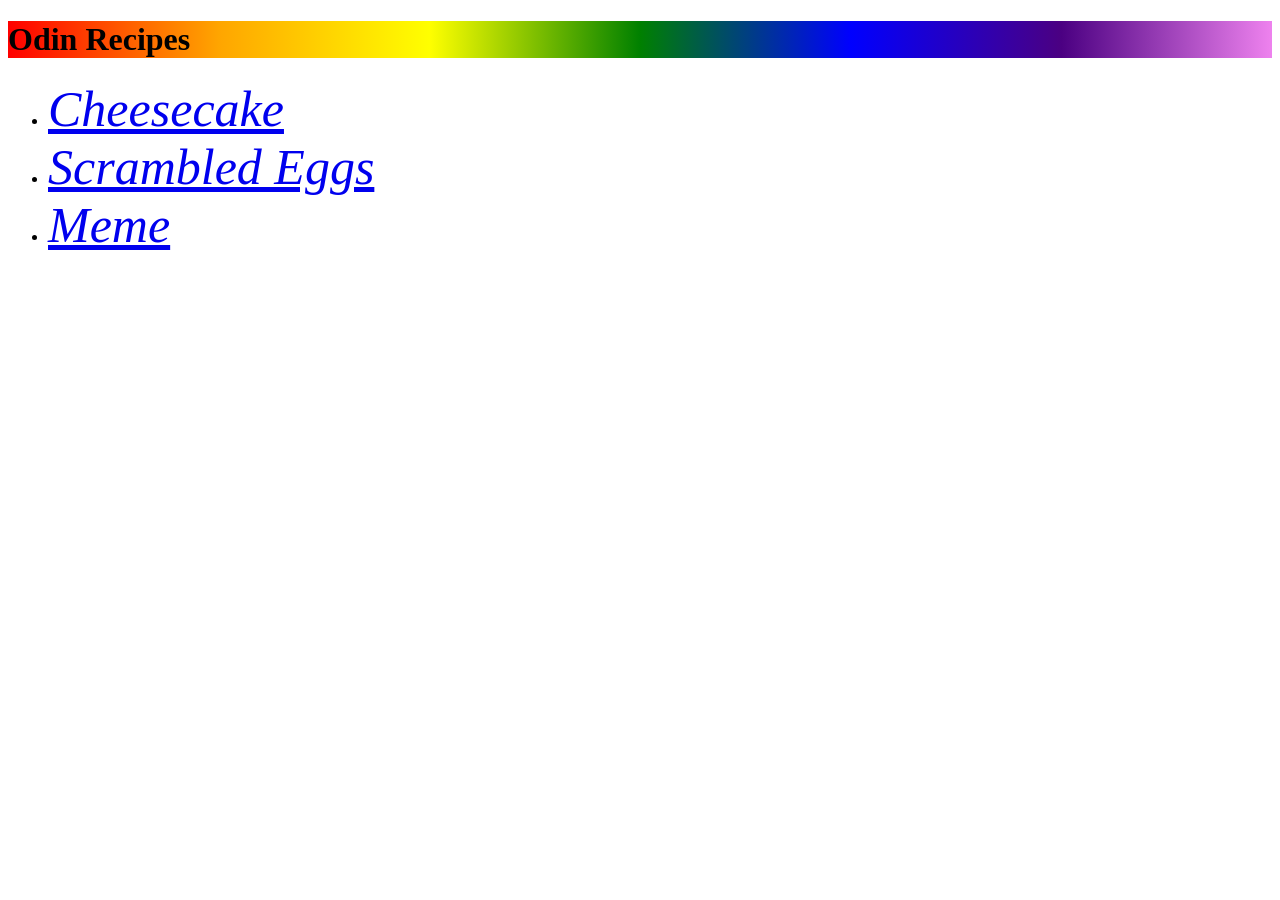
<file: index.html>
<!DOCTYPE html>
<html lang="en">
<head>
    <meta charset="UTF-8">
    <meta name="viewport" content="width=device-width, initial-scale=1.0">
    <title>Main Page</title>
    <link rel="stylesheet" href="css/styles.css">
</head>
<body>
    <h1>Odin Recipes</h1>
    <ul>
        <li><a href="recipes/cheesecake.html">Cheesecake</a></li>
        <li><a href="recipes/scrambled-eggs.html">Scrambled Eggs</a></li>
        <li><a href="recipes/meme.html">Meme</a></li>
    </ul>
</body>
</html>
</file>
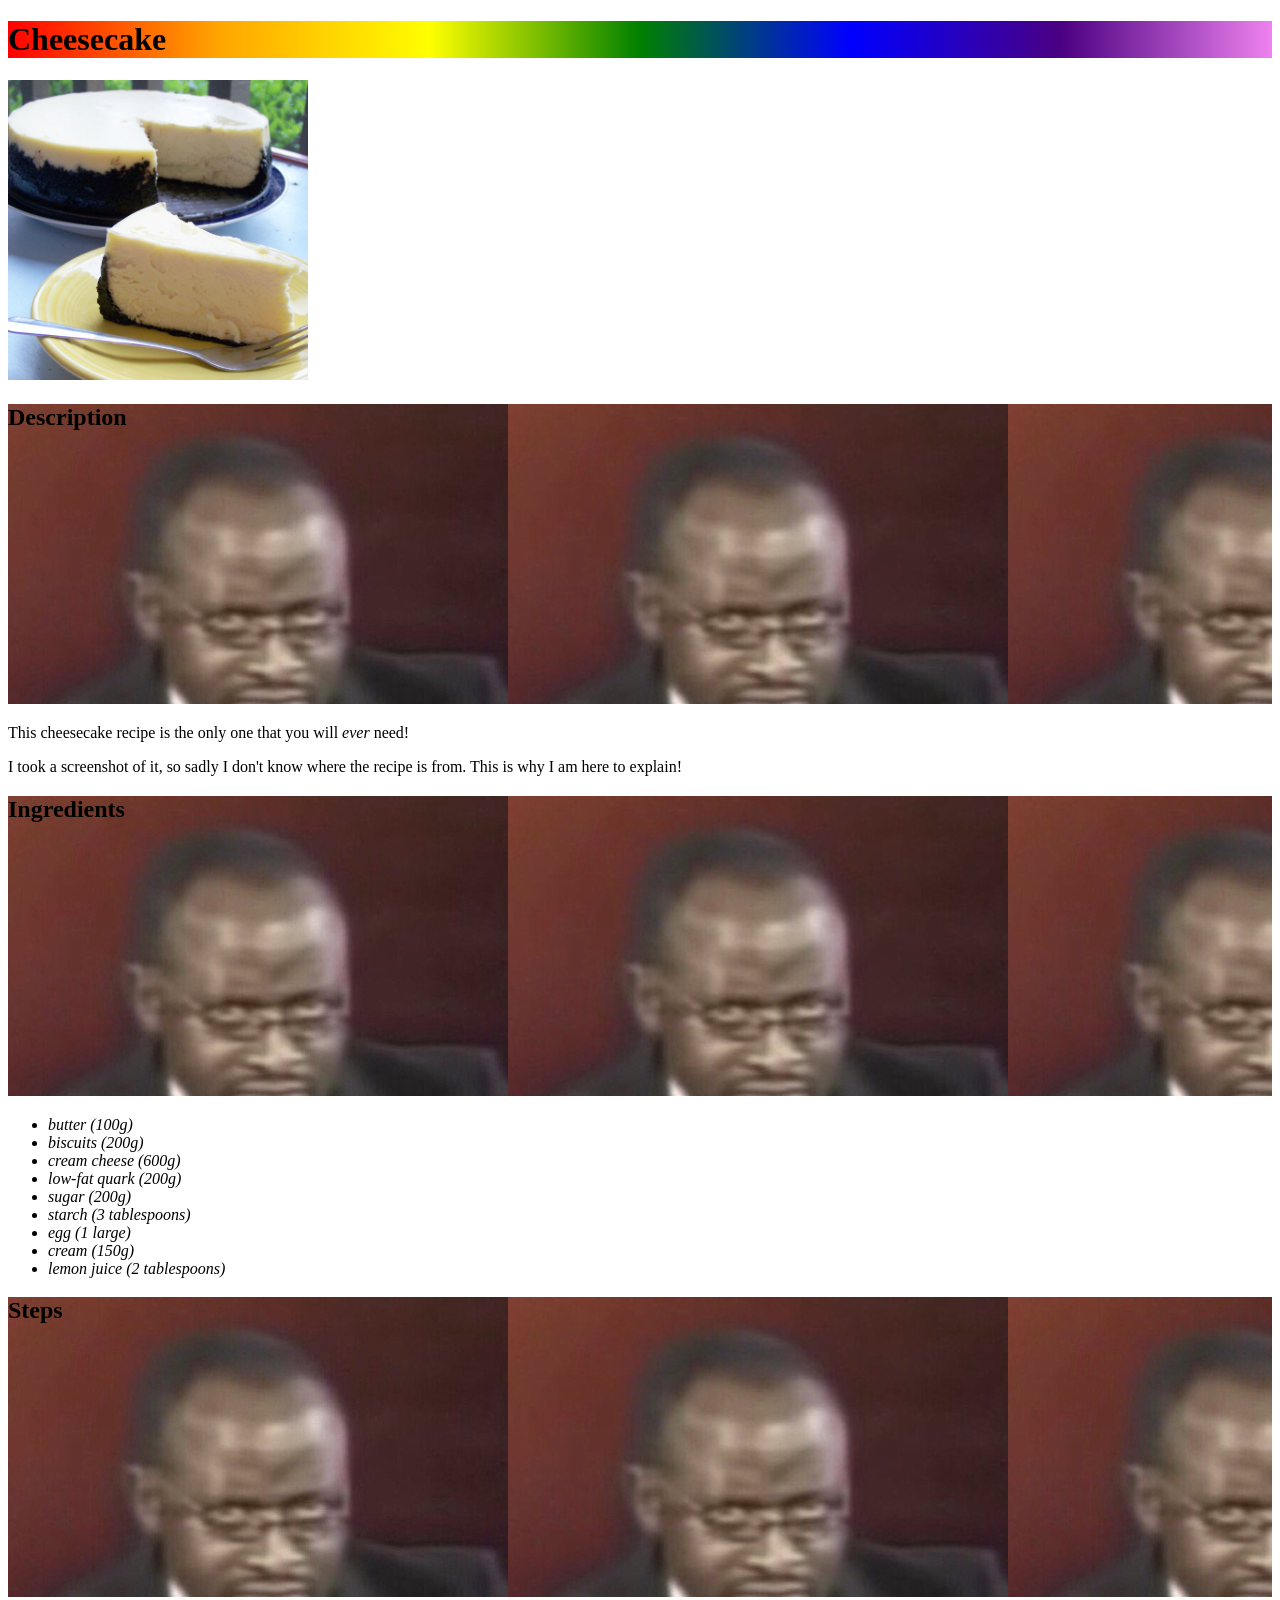
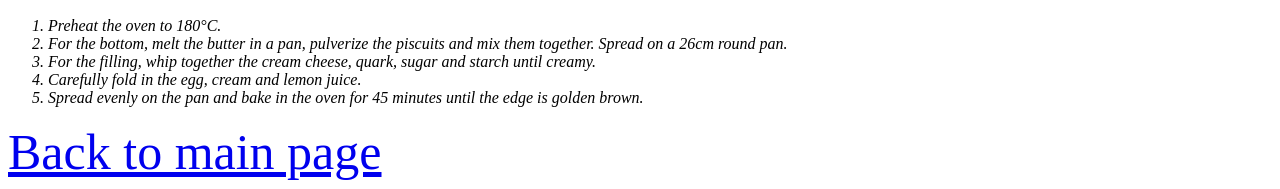
<file: recipes/cheesecake.html>
<!DOCTYPE html>
<html lang="en">
<head>
    <meta charset="UTF-8">
    <meta name="viewport" content="width=device-width, initial-scale=1.0">
    <title>Cheesecake</title>
    <link rel="stylesheet" href="../css/styles.css">
</head>
<body>
    <h1>Cheesecake</h1>
    <img src="../images/cheesecake.jpg" alt="Cheesecake" width="300">
    <h2>Description</h2>
    <p>This cheesecake recipe is the only one that you will <em>ever</em> need!</p>
    <p>I took a screenshot of it, so sadly I don't know where the recipe is from. This is why I am here to explain!</p>

    <h2>Ingredients</h2>
    <ul>
        <li>butter (100g)</li>
        <li>biscuits (200g)</li>
        <li>cream cheese (600g)</li>
        <li>low-fat quark (200g)</li>
        <li>sugar (200g)</li>
        <li>starch (3 tablespoons)</li>
        <li>egg (1 large)</li>
        <li>cream (150g)</li>
        <li>lemon juice (2 tablespoons)</li>
    </ul>

    <h2>Steps</h2>
    <ol>
        <li>Preheat the oven to 180°C.</li>
        <li>For the bottom, melt the butter in a pan, pulverize the piscuits and mix them together. Spread on a 26cm round pan.</li>
        <li>For the filling, whip together the cream cheese, quark, sugar and starch until creamy.</li>
        <li>Carefully fold in the egg, cream and lemon juice.</li>
        <li>Spread evenly on the pan and bake in the oven for 45 minutes until the edge is golden brown.</li>
    </ol>

    <a href="../index.html">Back to main page</a>
</body>
</html>
</file>
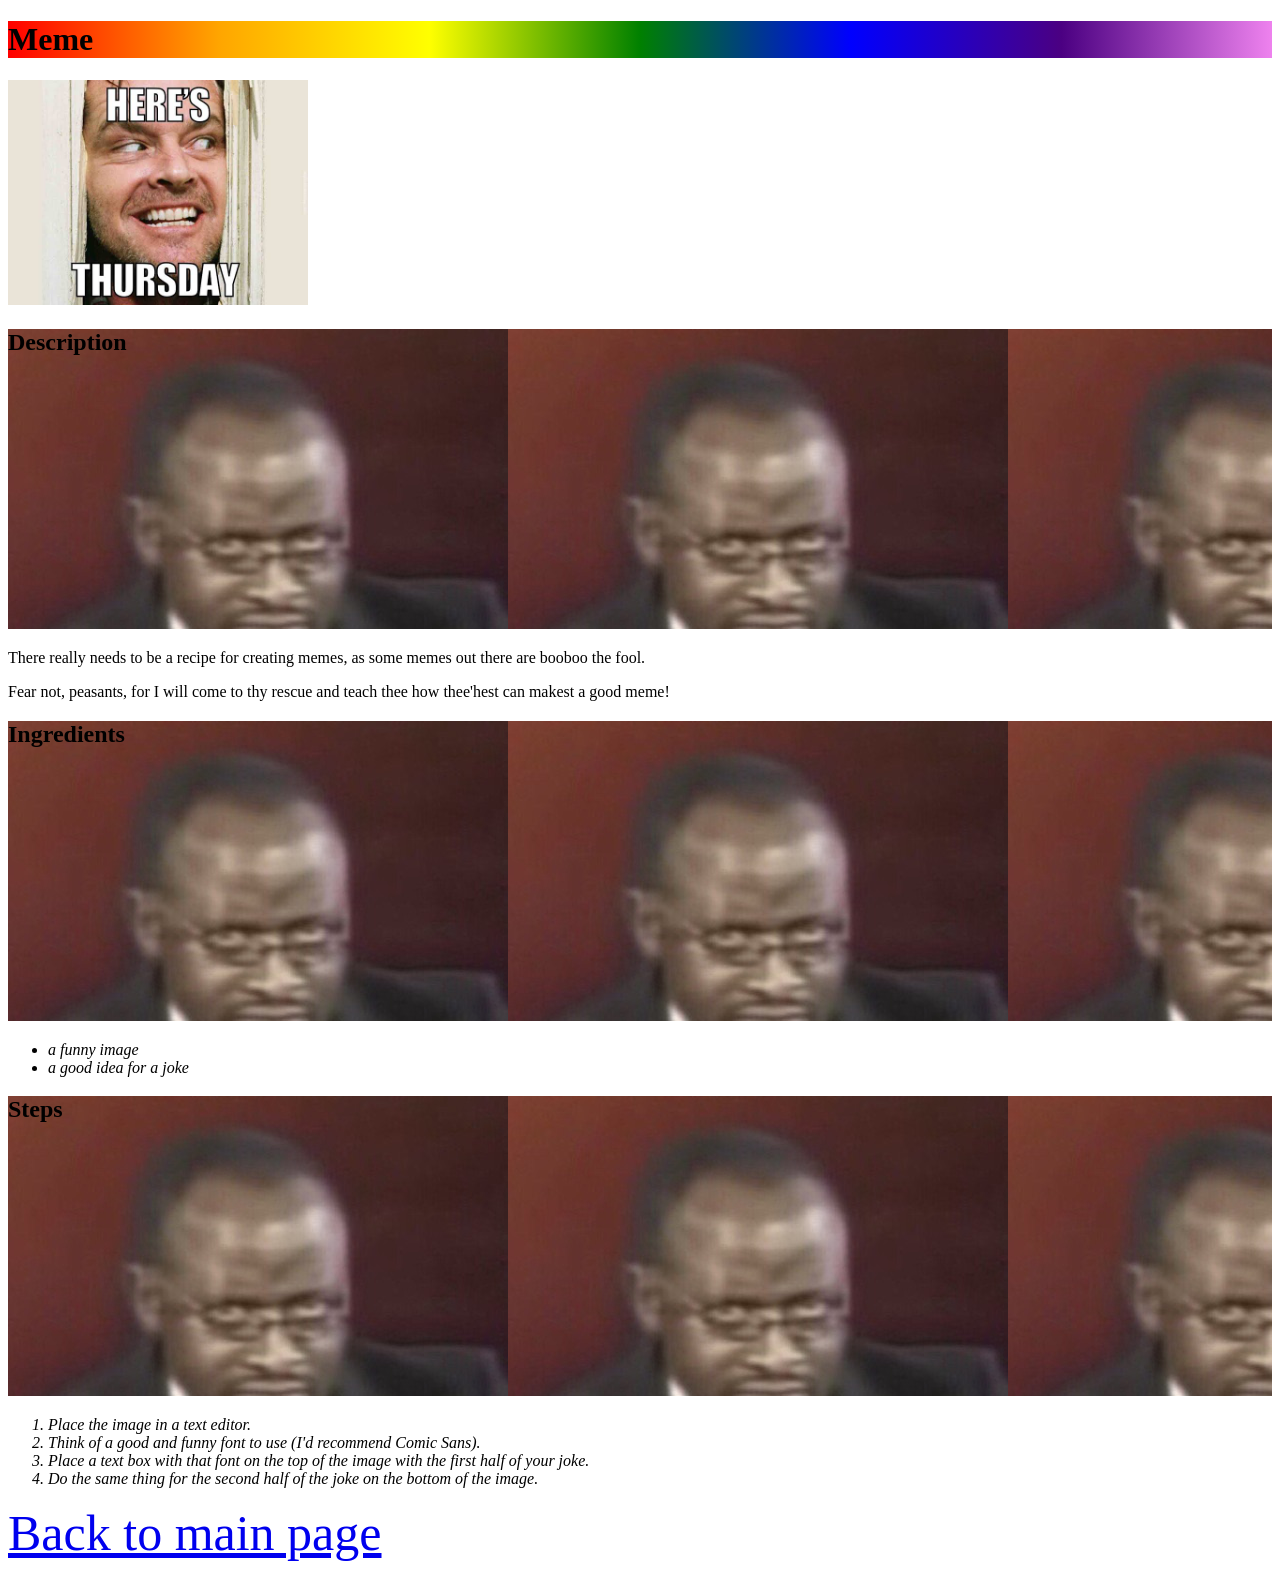
<file: recipes/meme.html>
<!DOCTYPE html>
<html lang="en">
<head>
    <meta charset="UTF-8">
    <meta name="viewport" content="width=device-width, initial-scale=1.0">
    <title>Meme</title>
    <link rel="stylesheet" href="../css/styles.css">
</head>
<body>
    <h1>Meme</h1>

    <img src="../images/meme.jpeg" alt="Meme of Jack from The Shining peeking through the hole in the door with top text &#34;Here&#39;s&#34; and bottom text &#34;Thursday&#34;." width="300">
    <h2>Description</h2>
    <p>There really needs to be a recipe for creating memes, as some memes out there are booboo the fool.</p>
    <p>Fear not, peasants, for I will come to thy rescue and teach thee how thee'hest can makest a good meme!</p>

    <h2>Ingredients</h2>
    <ul>
        <li>a funny image</li>
        <li>a good idea for a joke</li>
    </ul>
    
    <h2>Steps</h2>
    <ol>
        <li>Place the image in a text editor.</li>
        <li>Think of a good and funny font to use (I'd recommend <em>Comic Sans</em>).</li>
        <li>Place a text box with that font on the top of the image with the first half of your joke.</li>
        <li>Do the same thing for the second half of the joke on the bottom of the image.</li>
    </ol>

    <a href="../index.html">Back to main page</a>
</body>
</html>
</file>
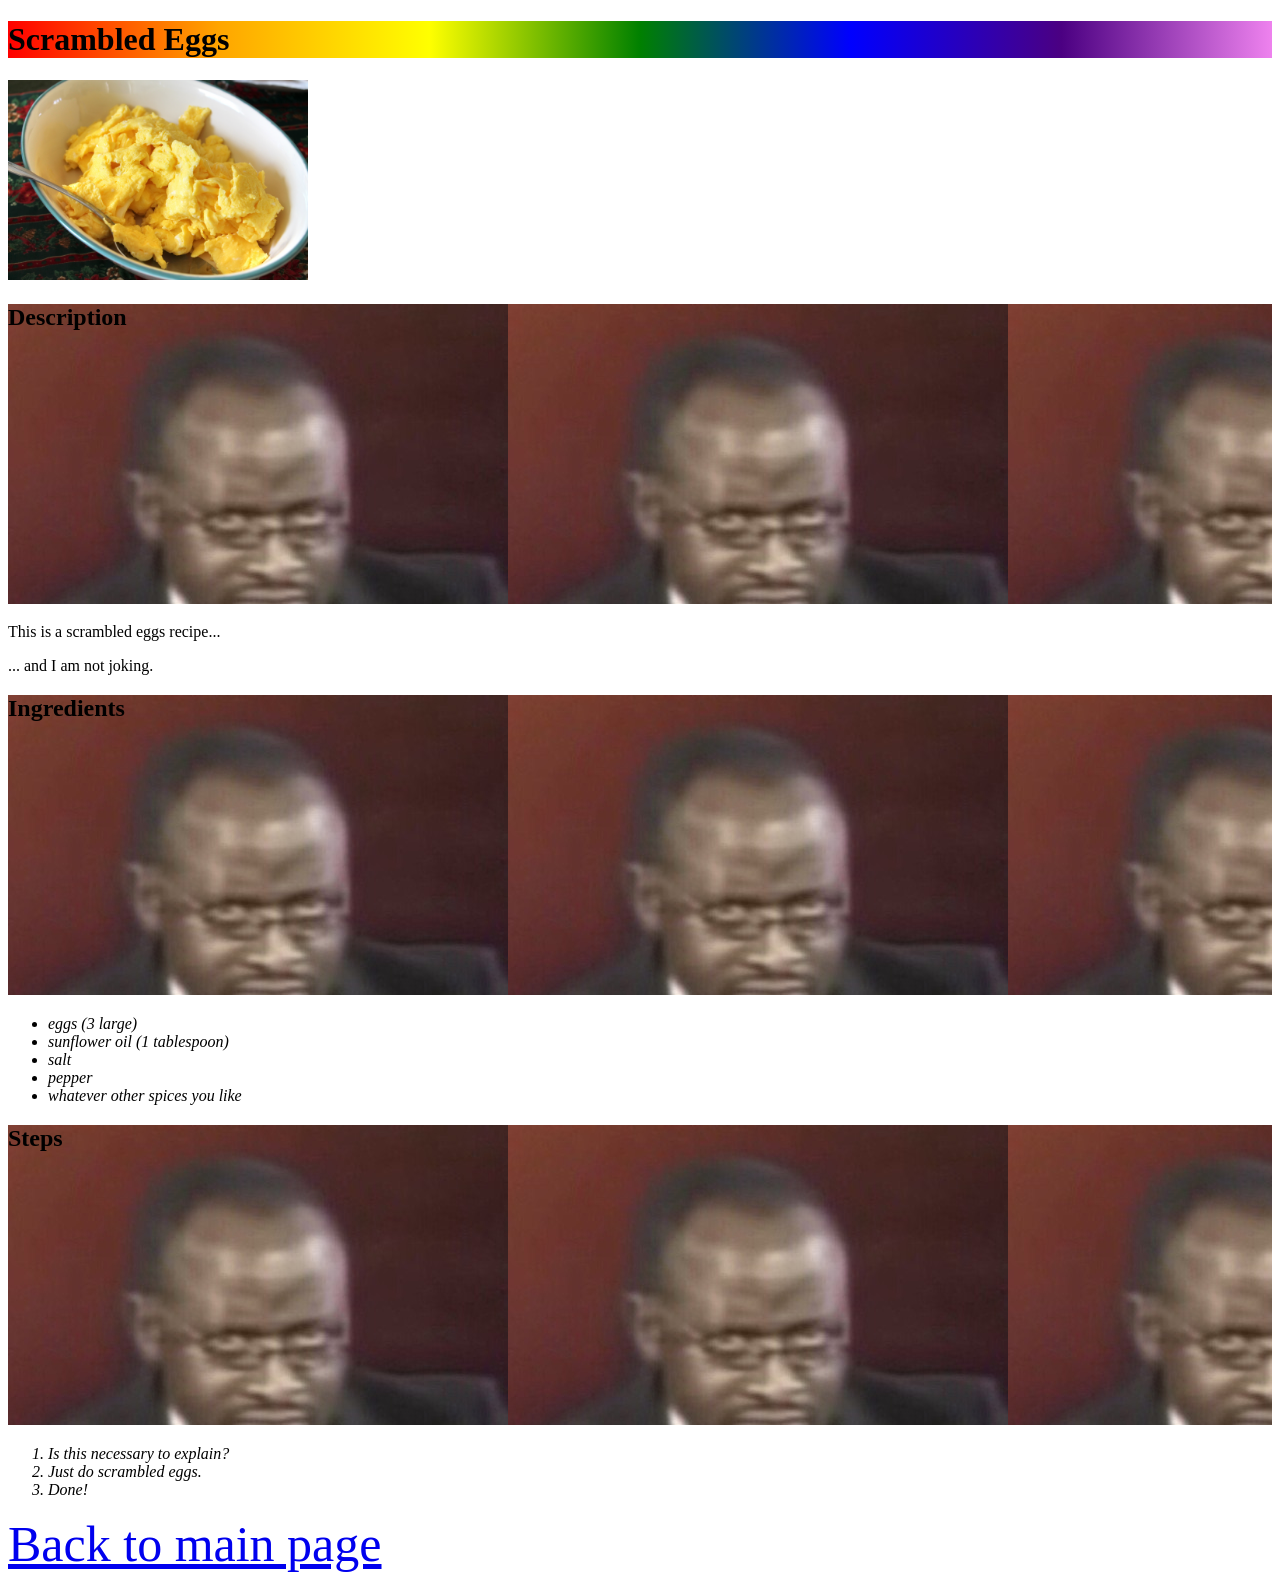
<file: recipes/scrambled-eggs.html>
<!DOCTYPE html>
<html lang="en">
<head>
    <meta charset="UTF-8">
    <meta name="viewport" content="width=device-width, initial-scale=1.0">
    <title>Scrambled Eggs</title>
    <link rel="stylesheet" href="../css/styles.css">
</head>
<body>
    <h1>Scrambled Eggs</h1>

    <img src="../images/scrambled-eggs.jpg" alt="Scrambled Eggs" width="300">
    <h2>Description</h2>
    <p>This is a scrambled eggs recipe...</p>
    <p>... and I am not joking.</p>

    <h2>Ingredients</h2>
    <ul>
        <li>eggs (3 large)</li>
        <li>sunflower oil (1 tablespoon)</li>
        <li>salt</li>
        <li>pepper</li>
        <li>whatever other spices you like</li>
    </ul>

    <h2>Steps</h2>
    <ol>
        <li>Is this necessary to explain?</li>
        <li>Just do scrambled eggs.</li>
        <li>Done!</li>
    </ol>

    <a href="../index.html">Back to main page</a>
</body>
</html>
</file>
<file: css/styles.css>
a {
    font-size: 50px
}

h1 {
    background-image: linear-gradient(to left, violet, indigo, blue, green, yellow, orange, red);
}

h2 {
    background-image: url("../images/the-look.jpg");
    height: 300px;
}

li {
    font-style: italic;
}
</file>
